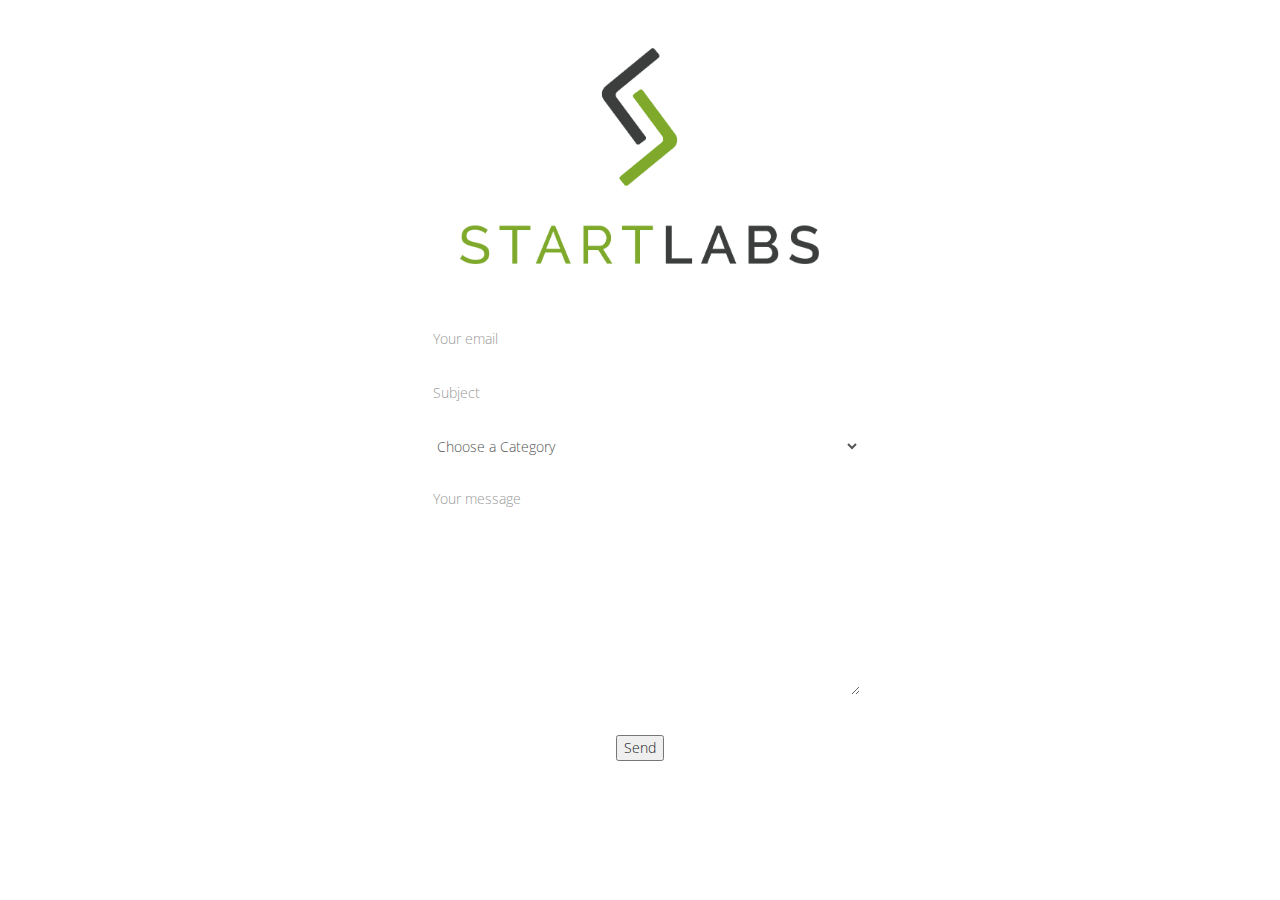
<file: startup.mit.edu/email.html>
<!DOCTYPE html>
<html lang="en">
<head>
	<meta charset="utf-8">
	<meta name="viewport" content="width=device-width, initial-scale=1.0">
	<meta name="description" content="">
	<title>StartLabs</title>

	<link href="static/css/bootstrap.css" rel="stylesheet">
	<link href="static/css/main.css" rel="stylesheet">

	<!--[if lt IE 9]>
	  <script src="js/html5shiv.js"></script>
	  <script src="js/respond.min.js"></script>
	<![endif]-->

	<link rel="shortcut icon" href="static/images/startlabs-2017.png">
	<script type="text/javascript" src="static/js/pace.js"></script>

	<link href='http://fonts.googleapis.com/css?family=Open+Sans:300,600' rel='stylesheet' type='text/css'>
</head>

<body>

	<div class="container">
		<div class="logo">
			<a href="index.html#">
				<img src="static/images/startlabs-2017.png" width = "33%" height="33%" alt="logo">
			</a>
	</div>

	<div style="text-align: center;">
	    <div style="display: inline-block; text-align: left;">
				<!-- <form method="POST" action="https://formspree.io/startlabs-contact@mit.edu"> -->
				<form method="POST" onSubmit="return onSubmitForm();" name="email-form">
	      	<input type="email" class="form-control" name="email" placeholder="Your email">
					<br>
					<input type="subject" class="form-control" name="subject" placeholder="Subject">
					<br>
		      <select name="category" class="form-control">
						<option value="contact">Choose a Category</option>
						<option value="contact">Contact</option>
						<option value="finance">Finance</option>
						<option value="innovate">Innovate</option>
						<option value="largeEvents">Large Events</option>
						<option value="techTreks">Tech Treks</option>
		        <option value="incube">Incube</option>
		      </select>
		      <br>
		      <textarea name="message" placeholder="Your message" class="form-control" rows="10" cols="50"></textarea>
		      <br><br>
		      <input type="hidden" name="_subject" value="default subject" />
		      <center> <button type="submit">Send</button> </center>
		    </form>
	    </div>
	</div>





<script src="static/js/jquery.js"></script>
<script src="static/js/bootstrap.js"></script>
<script src="static/js/easing.js"></script>
<script src="static/js/nicescroll.js"></script>
<script src="static/js/smoothscroll.js"></script>

<script>
// Dynamically change which url the email form sends a POST request to, based on the category chosen

function onSubmitForm()
{
	var category = document.getElementsByName("category")[0].value;
	var categoriesToLinks = {
		"contact": "https://formspree.io/startlabs-contact@mit.edu",
		"finance": "https://formspree.io/startlabs-finance@mit.edu",
		"innovate": "https://formspree.io/startlabs-innovate@mit.edu",
		"largeEvents": "https://formspree.io/startlabs-large-events@mit.edu",
		"techTreks": "https://formspree.io/startlabs-tech-treks@mit.edu",
		"incube": "https://formspree.io/incube@mit.edu",
	};

	var formspreeLink = categoriesToLinks[category];
	document.getElementsByName("_subject")[0].value = "New email submitted to " + formspreeLink.substring(formspreeLink.lastIndexOf("/") + 1, formspreeLink.length);

  document.getElementsByName("email-form")[0].action = formspreeLink;
  return true;
}




</script>

</body>
</html>
</file>
<file: startup.mit.edu/static/css/main.css>
/*	################################################################

	Author: Carlos Alvarez
	URL: http://alvarez.is

	Project Name: LANDON - Bootstrap 3 Theme
	Version: 1.0
	URL: http://blacktie.co
	
################################################################# */ 

@charset "utf-8";
body{
	font-family:'Open Sans',Arial,sans-serif;
	background:#FFF;
	font-weight:300;
	height:100%;
	margin:0;
	padding:0;
	color:#141a1d;
	}
	
strong,b{
	font-weight:600;	
	}

h1{font-size:50px;line-height:60px;margin:25px 0;}
h2{font-size:40px;font-weight:600;margin:15px 0;}
h3{font-size:20px;margin:10px 0;font-weight:600;}
h4{font-size:20px;margin:10px 0;}
h5{font-size:28px;font-weight:600;margin:15px 0;color:#384047;}
h6{font-size:16px;font-weight:600;margin:10px 0;color:#384047;}

a{color:#5173bd;}
a:hover,a:focus{color:#5173bd;}

.preloader{
	background-color:#FFFFFF;
	position:fixed;
	width:100%;
	height:100%;
	z-index:9999999;
	}

.pace{
	-webkit-pointer-events:none;
	pointer-events:none;
	-webkit-user-select:none;
	-moz-user-select:none;
	user-select:none;
	z-index:9999999;
	position:fixed;
	margin:auto;
	top:0;
	left:0;
	right:0;
	bottom:0;
	height:2px;
	width:100%;
	background:#fff;
	}
	
.pace .pace-progress{
	-webkit-box-sizing:border-box;
	-moz-box-sizing:border-box;
	-ms-box-sizing:border-box;
	-o-box-sizing:border-box;
	box-sizing:border-box;
	-webkit-transition:width 1s ease-in-out 1s linear;
	-moz-transition:width 1s ease-in-out 1s linear;
	-ms-transition:width 1s ease-in-out 1s linear;
	-o-transition:width 1s ease-in-out 1s linear;
	transition:width 1s ease-in-out 1s linear;
	-webkit-transform:translate3d(0,0,0);
	-moz-transform:translate3d(0,0,0);
	-ms-transform:translate3d(0,0,0);
	-o-transform:translate3d(0,0,0);
	transform:translate3d(0,0,0);
	max-width:100%;position:fixed;
	z-index:9999999;display:block;
	position:absolute;
	left:0px;
	top:0px;
	height:100%;
	background:#61b5f0;
	}
	
.pace.pace-inactive{display:none;}

.btn,.btn-lg,.input-lg{border-radius:3px;}

.form-control{
	border-radius:3px;
	-webkit-box-shadow:none;
	box-shadow:none;border:0;
	}
	
.input-lg{height:55px;}

.btn-lg,.btn-group-lg>.btn{
	padding:10px 28px;
	height:52px;
	}
.breath{margin:50px auto;}

.highlight{background:#f4f4f4;margin-top:40px;}

.masthead{
	position:relative;
	padding:80px 15px;
	color:#FFF;
	text-align:center;
	text-shadow:0 1px 0 rgba(0,0,0,.1);
	background-color:#6883cc;
	background-image:url("../images/bg.jpeg");
	background-repeat:no-repeat;
	background-position:center center;
	background-attachment:fixed;
	-webkit-background-size:cover;
	-moz-background-size:cover;
	-o-background-size:cover;
	background-size:cover;
	}

.masthead .container{
	animation:fadein 2s;
	-moz-animation:fadein 2s;
	-webkit-animation:fadein 2s;
	-o-animation:fadein 2s;
	}

.loading *{
	-webkit-animation:none!important;
	-moz-animation:none!important;
	-ms-animation:none!important;
	-o-animation:none!important;
	}

@keyframes fadein{
	from{opacity:0;
	-webkit-transform:translateY(-30px);
	-moz-transform:translateY(-30px);
	transform:translateY(-30px);}
	to{opacity:1;
	-webkit-transform:translateY(0);
	-moz-transform:translateY(0);
	transform:translateY(0);}}
	
@-moz-keyframes fadein { /* Firefox */
	 from {
	 opacity:0;
	 -webkit-transform: translateY(-30px);
	-moz-transform: translateY(-30px);
	transform: translateY(-30px);
	}to{opacity:1;-webkit-transform:translateY(0);-moz-transform:translateY(0);transform:translateY(0);}
	}

@-webkit-keyframes fadein { /* Safari and Chrome */
	 from {
	 opacity:0;
	 -webkit-transform: translateY(-30px);
	-moz-transform: translateY(-30px);
	transform: translateY(-30px);
}

to {
	opacity:1;
	-webkit-transform: translateY(0);
	-moz-transform: translateY(0);
	transform: translateY(0);
}
}
@-o-keyframes fadein { /* Opera */
 from {
 opacity:0;
 -webkit-transform: translateY(-30px);
-moz-transform: translateY(-30px);
transform: translateY(-30px);
}
to {
	opacity:1;
	-webkit-transform: translateY(0);
	-moz-transform: translateY(0);
	transform: translateY(0);
}
}
/*animation ends*/

.logo {
	padding: 45px 0;
	text-align:center;
}
.logo img {
	max-width: 600px;
}
.btn-large {
	font-size:18px;
	padding:20px 50px;
	margin:5px 10px;
}
.btn-success {
	background-color: #2ecc71;
	background-image:none;
	border: 0;
	-webkit-box-shadow: 0 3px 0 rgba(2, 154, 67, 1);
	box-shadow: 0 3px 0 rgba(2, 154, 67, 1);
	line-height: 1.8;
}
.btn-success:hover, .btn-success:focus, .btn-success:active {
	background-color: #29c36a;
	color:#FFF;
	border: 0;
	-webkit-box-shadow: 0 3px 0 rgba(2, 139, 61, 1);
	box-shadow: 0 3px 0 rgba(2, 139, 61, 1);
}
.btn-primary {
	background-color: #2db6d8;
	background-image:none;
	border-color: rgba(0, 0, 0, 0.1) rgba(0, 0, 0, 0.1) rgba(0, 0, 0, 0.25);
}
.btn-primary:hover, .btn-primary:focus, .btn-primary:active {
	background-color: #209ab8!important;
	color:#FFF!important;
}
.subscribe {
	padding: 45px 0;
}
.alertMsg {
	float: left;
	font-size: 14px;
	display: block;
	padding: 5px 17px;
}


/* Boucing Arrow Animation */

@keyframes arrowbounce {
from {
-webkit-transform: translateY(0);
-moz-transform: translateY(0);
transform: translateY(0);
}
to {
	-webkit-transform: translateY(-20px);
	-moz-transform: translateY(-20px);
	transform: translateY(-20px);
}
}
@-moz-keyframes arrowbounce { /* Firefox */
from {
-webkit-transform: translateY(0);
-moz-transform: translateY(0);
transform: translateY(0);
}
to {
	-webkit-transform: translateY(-20px);
	-moz-transform: translateY(-20px);
	transform: translateY(-20px);
}
}
@-webkit-keyframes arrowbounce { /* Safari and Chrome */
from {
-webkit-transform: translateY(0);
-moz-transform: translateY(0);
transform: translateY(0);
}
to {
	-webkit-transform: translateY(-20px);
	-moz-transform: translateY(-20px);
	transform: translateY(-20px);
}
}
@-o-keyframes arrowbounce { /* Opera */
from {
-webkit-transform: translateY(0);
-moz-transform: translateY(0);
transform: translateY(0);
}
to {
	-webkit-transform: translateY(-20px);
	-moz-transform: translateY(-20px);
	transform: translateY(-20px);
}
}
.scrollto, .scrollto:hover {
	margin:30px;
	display:block;
	color:#FFF;
	text-decoration:none;
	width:200px;
	margin:0 auto;
}
.scrollto--arrow {
	padding:10px;
}
.scrollto--arrow img {
	animation: arrowbounce 1s alternate infinite;
	-moz-animation: arrowbounce 1s alternate infinite; /* Firefox */
	-webkit-animation: arrowbounce 1s alternate infinite; /* Safari and Chrome */
	-o-animation: arrowbounce 1s alternate infinite; /* Opera */
}
/*========== 3. HERO IMAGE ==============*/

.section-title {
	text-align:center;
	margin-top:60px;
	margin-bottom:30px;
}
.section-title h2 {
	color:#384047;
}
.section-title h4 {
	color:#94a3a8;
}
.heroimg img, .clientlogo img {
	max-width:100%;
}
/*========== 4. FEATURES ==============*/

.features {
	margin:25px 0;
}
.thumbnail {
	border:0;
	text-align:center;
}
.thumbnail .caption p {
	color: #94a3a8;
}
/*Hover Animation*/

.thumbnail img {
	-moz-transition:all 0.6s ease;
	-webkit-transition:all 0.6s ease;
	-ms-transition:all 0.6s ease;
	-o-transition:all 0.6s ease;
	transition:all 0.6s ease;
}
.thumbnail:hover img {
	-moz-transform:scale(1.05);
	-webkit-transform:scale(1.05);
	-o-transform:scale(1.05);
	-ms-transform:scale(1.05);
	transform:scale(1.05);
	z-index:2;
}
imageWrapper { 
  padding: .5vw;
  font-size: 10;
  display: -ms-flexbox;
  -ms-flex-wrap: wrap;
  -ms-flex-direction: column;
  -webkit-flex-flow: row wrap; 
  flex-flow: row wrap; 
  display: -webkit-box;
  display: flex;
  align-items: center;
  justify-content: center;
}
imageWrapper div { 
  -webkit-box-flex: auto;
  -ms-flex: auto;
  flex: auto; 
  width: 200px; 
  max-width: 200px;
  margin: .1vw; 
}
.imageIn { 
  width: 100%; 
  min-height: 200px; 
  overflow:hidden;
  margin-bottom: 50px;
}
imageWrapper div:hover { 
 
}
.imageIn .texts { 
	opacity: 0;
    margin-top: -70%;
    width: 100%;
    min-height: 100px;
    color: #ffffff;
    background: #000000;
    text-decoration: none;
    text-align: center;
    -webkit-transition: opacity 500ms;
    -moz-transition: opacity 500ms;
    -o-transition: opacity 500ms;
    transition: opacity 500ms;
    
}
.imageIn .texts:hover { 
 	opacity: 0.8;
    
}
@media screen and (max-width: 400px) {
  header div { margin: 0; }
  header { padding: 0; }
  
}
/*========== 5. TESTIMONIALS ==============*/

.testblock {
	width:100%;
	height:auto;
	padding:20px;
	background:#FFF;
	-webkit-border-radius:5px;
	-moz-border-radius:5px;
	border-radius:5px;
	font-family:Georgia, "Times New Roman", Times, serif;
	font-style:italic;
	position:relative;
	line-height:28px;
	font-size:16px;
}
.testblock:after {
	top: 100%;
	left: 20%;
	border: solid transparent;
	content: " ";
	height: 0;
	width: 0;
	position: absolute;
	pointer-events: none;
	border-color: rgba(255, 255, 255, 0);
	border-top-color: #ffffff;
	border-width: 15px;
	margin-left: -15px;
}
.clientblock {
	margin-top:40px;
	margin-left:10px;
}
.clientblock img {
	float:left;
	-webkit-border-radius:100%;
	-moz-border-radius:100%;
	border-radius:100%;
}
.clientblock p {
	padding-left:80px;
	padding-top:13px;
}
.clientblock p strong {
	color:#384047;
	font-size:16px;
}
/* Animation */

.testblock {
	-moz-transition:all 0.6s ease;
	-webkit-transition:all 0.6s ease;
	-ms-transition:all 0.6s ease;
	-o-transition:all 0.6s ease;
	transition:all 0.6s ease;
}
.testblock:hover {
	-moz-transform:scale(1.05);
	-webkit-transform:scale(1.05);
	-o-transform:scale(1.05);
	-ms-transform:scale(1.05);
	transform:scale(1.05);
	z-index:2;
}
/*========== 6. PLANS AND PRICING ==============*/

.pricing {
	padding:25px;
	color:#FFF;
	text-align:center;
	-webkit-border-radius:5px;
	-moz-border-radius:5px;
	border-radius:5px;
}
.pricing .planname {
	text-transform:uppercase;
	font-weight:600;
}
.pricing .price {
	font-size:52px;
	font-weight:300;
	margin:10px 0;
}
.pricing .billing {
	text-transform:uppercase;
	color:#FFF;
	opacity:0.7;
}
.pricing .price .curr {
	display:inline-block;
	font-size:20px;
	vertical-align:super;
}
.pricing .price .per {
	display:inline-block;
	font-size:20px;
	vertical-align: baseline;
}
.color1 {
	background-color:#2ecc71;
}
.color2 {
	background-color:#1abc9c;
}
.color3 {
	background-color:#16a085;
}
/* Animation */

.pricing {
	-moz-transition:all 0.6s ease;
	-webkit-transition:all 0.6s ease;
	-ms-transition:all 0.6s ease;
	-o-transition:all 0.6s ease;
	transition:all 0.6s ease;
}
.pricing:hover {
	-moz-transform:scale(1.05);
	-webkit-transform:scale(1.05);
	-o-transform:scale(1.05);
	-ms-transform:scale(1.05);
	transform:scale(1.05);
	z-index:2;
}

/*========== 7. FAQ ==============*/

.faq p {
	margin-bottom:25px;
}

/*==========8. FOOTER ==============*/


.footercta {
	padding: 60px 15px;
	color: #FFF;
	text-align: center;
	text-shadow: 0 1px 0 rgba(0, 0, 0, .1);
	background-color: #6883cc;
	background-image:url("../images/bg.jpeg");
	background-repeat: no-repeat;
	background-position: center center;
	background-attachment: fixed;
	-webkit-background-size: cover;
	-moz-background-size: cover;
	-o-background-size: cover;
	background-size: cover;
}
.footerlinks {
	text-align:center;
}
.footerlinks a {
	text-align:center;
	padding:0 13px;
	display:inline-block;
	padding-bottom: 15px;
}



/*==========9. CUSTOM MEDIA QUERIES==============*/


/*MEDIA QUERIES*/

@media (max-width: 991px) {
 h1 {
font-size: 35px;
line-height: 50px;
margin: 15px 0;
}
 h2 {
font-size: 35px;
}
 .testimonials [class*="col-"]:not(:first-child) {
 margin-top: 40px;
}
 .planpricing [class*="col-"]:not(:first-child) {
 margin-top: 30px;
}
 .breath {
margin: 30px auto;
}
}
 @media (max-width: 767px) {
 h1 {
font-size: 30px;
line-height: 40px;
}
 h2 {
font-size: 30px;
line-height: 40px;
}
 .subscribe [class*="col-"]:not(:first-child) {
 margin-top: 30px;
}
 .masthead {
padding: 40px 15px;
}
}
@media (min-width: 410px) {
  .items .item {
    max-width: calc(50% - 10px);
  }
}
@media (min-width: 620px) {
  .items .item {
    max-width: calc(33.33333% - 10px);
  }
}
@media (min-width: 830px) {
  .items .item {
    max-width: calc(25% - 10px);
  }
}

}
</file>
